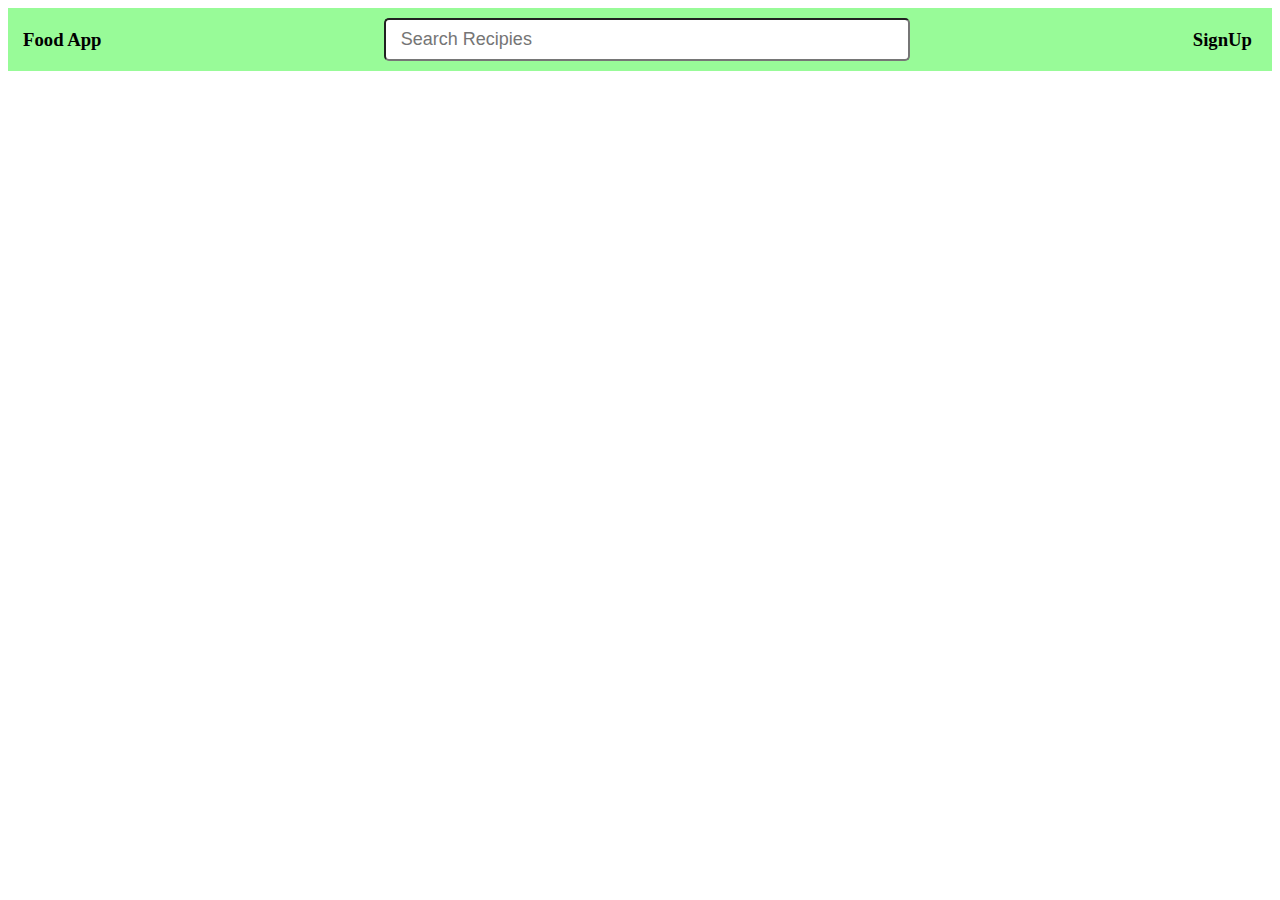
<file: index.html>
<!DOCTYPE html>
<html lang="en">
<head>
    <meta charset="UTF-8">
    <meta http-equiv="X-UA-Compatible" content="IE=edge">
    <meta name="viewport" content="width=device-width, initial-scale=1.0">
    <title>Document</title>
    <link rel="stylesheet" href="css\navbar.css">
</head>
<body>
    <div id="navbar">
    </div>
    <div id="mov">
    </div>
</body>
</html>
<script type="module">
    import {navbar,details,getval,append,show} from './components/navbar.js'

    document.querySelector("#navbar").innerHTML = navbar()
    document.querySelector("#mov").innerHTML = details()

    // console.log(navbar(),details())

    var signd = JSON.parse(localStorage.getItem("user"))
    if(signd)
    {
        document.querySelector("#sin").innerHTML = signd.name
    }

    var id
    document.querySelector("#ser").addEventListener("keyup",function()
    {
        if(id)
        {
            clearTimeout(id)
        }
        id = setTimeout(function(){
            var inp = document.querySelector("#ser").value
         var url = "https://www.themealdb.com/api/json/v1/1/search.php?s="+inp
            getval(url)
        },1000)
    })
    console.log("r")
    document.querySelector("#sin").addEventListener("click",function()
    {
        console.log("r")
        window.open("signup.html","_self")
    })
    
    var url1 = "https://www.themealdb.com/api/json/v1/1/random.php"
    getval(url1)
    // function rec()
    // {
    //     if(id)
    //     {
    //         clearTimeout(id)
    //     }
    //     id = setTimeout(function(){
    //         var inp = document.querySelector("#ser").value
    //         var url = "https://www.themealdb.com/api/json/v1/1/search.php?s="+inp
    //         getval(url)
    //     },1000)
    // }

    // async function getval()
    // {
    //     var inp = document.querySelector("#ser").value
    //     var url = "https://www.themealdb.com/api/json/v1/1/search.php?s="+inp
    //     var res = await fetch(url)
    //     var data = await res.json()
    //     console.log(data.meals)
    //     if((data.meals).length>0)
    //     {
    //         append(data.meals)
    //     }
    // }
    var res1 = document.querySelector("#res")
    //  function append(data)
    //  {
    //      res1.innerHTML = ""
    //     res1.style.display = "block"
    //     console.log("r")
    //     data.forEach(element => {
    //         var box = document.createElement("div")
    //         box.addEventListener("click",function(){
    //             show(element)
    //         })

    //         var img = document.createElement("img")
    //         img.src = element.strMealThumb

    //         var name = document.createElement("h3")
    //         name.innerText = element.strMeal
    //         console.log(name)
    //         box.append(img,name)
    //         res1.append(box)
    //     });
    //  }

    //  function show(el)
    //  {
    //     res1.style.display = "none"
    //     var b = ""
    //     var z = "strIngredient"
    //     var i = 1
    //     var b = ""
    //     for(var k in el)
    //     {
    //         if(k == z+i)
    //         {
    //             if(el[k]=="")
    //             {
    //                 break;
    //             }
    //             else
    //             {
    //                 b=b+i+")"+el[k]+", "
    //                 i++
    //             }
    //         }
    //     }
    //     console.log(b)
        
    //     document.querySelector("#mov").style.display = "flex"
    //     document.querySelector("#mi").innerHTML=""
    //     document.querySelector("#t").innerHTML=""
    //     document.querySelector("#act").innerHTML=""
    //     document.querySelector("#rd").innerHTML=""
    //     document.querySelector("#rat").innerHTML=""
    //     var img = document.createElement("img")
    //     img.src = el.strMealThumb
    //     document.querySelector("#mi").append(img)
    //     document.querySelector("#t").append(el.strMeal)
    //     document.querySelector("#act").append(b)
    //     document.querySelector("#rd").append(el.strInstructions)
    //     document.querySelector("#rat").append(el.strTags)
    //  }
</script>
</file>
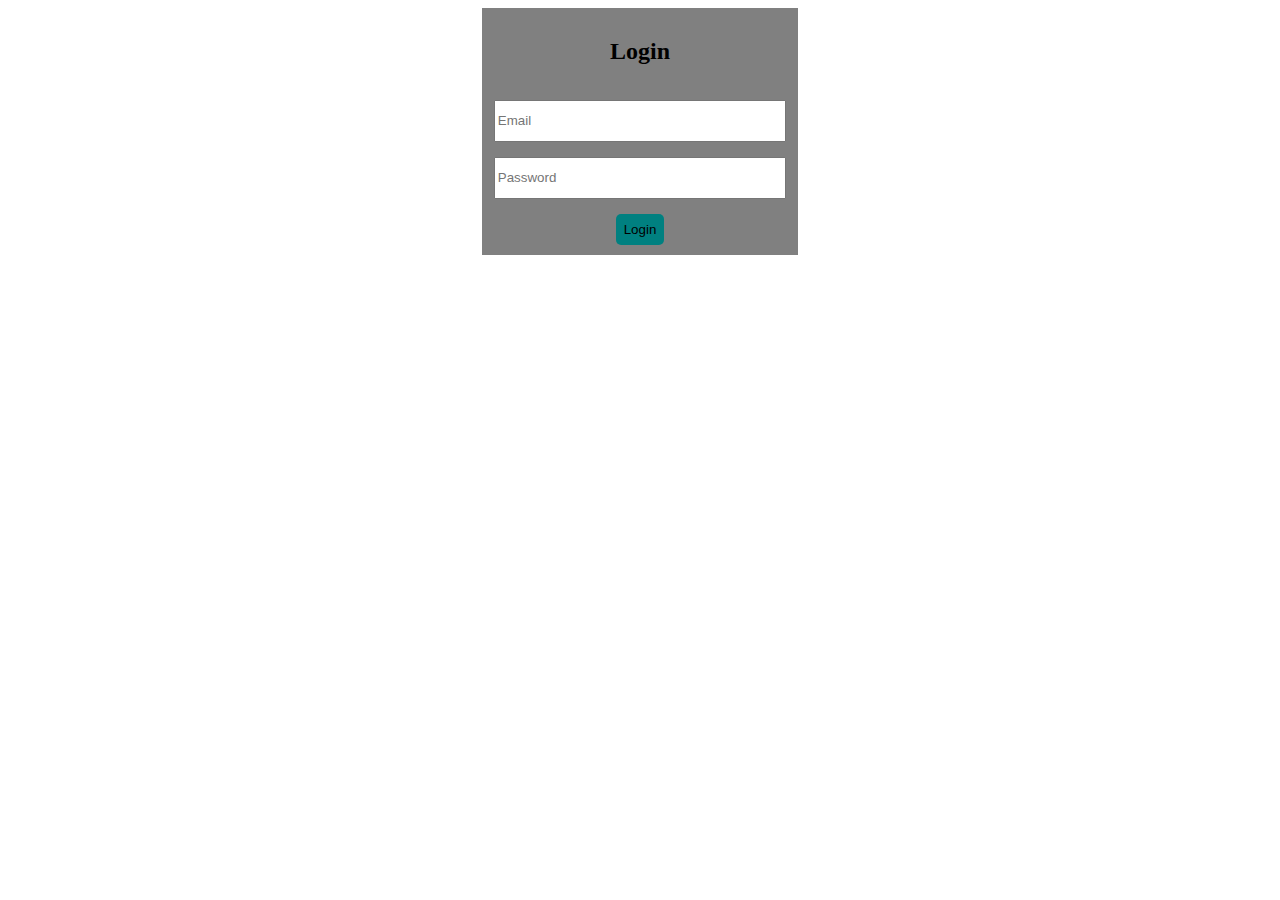
<file: login.html>
<!DOCTYPE html>
<html lang="en">
<head>
    <meta charset="UTF-8">
    <meta http-equiv="X-UA-Compatible" content="IE=edge">
    <meta name="viewport" content="width=device-width, initial-scale=1.0">
    <title>Document</title>
    <style>
        #sin{
            width: 25%;background-color: gray;margin: auto;text-align: center;padding-top: 10px;padding-bottom: 10px;
        }
        input{
            width: 90%;height: 4vh;margin-top: 15px;
        }
        button{
            border: none;padding: 8px;background-color: teal;border-radius: 5px;margin-top: 15px;
        }
    </style>
</head>
<body>
    <div id="sin">
        <h2>Login</h2>
        <input type="text" name="" id="email" placeholder="Email">
        <input type="text" name="" id="pass" placeholder="Password"><br>
        <button onclick="sig()">Login</button>
    </div>
</body>
</html>

<script>
    var a = JSON.parse(localStorage.getItem("user"))

    var b = document.querySelector("#email")
    var c = document.querySelector("#pass")

    function sig()
    {
        if(a.value=="" || b.value=="" || c.value=="")
        {
            alert("Fill all the input boxes")
        }
        else
        {
            if(b.value==a.email && c.value==a.pass)
            {
                alert("Login Sucessful !!")
                window.open("index.html","_self")
            }
            else
            {
                alert("Wrong Credentials")
                window.location.reload()
            }
        }
    }
</script>
</file>
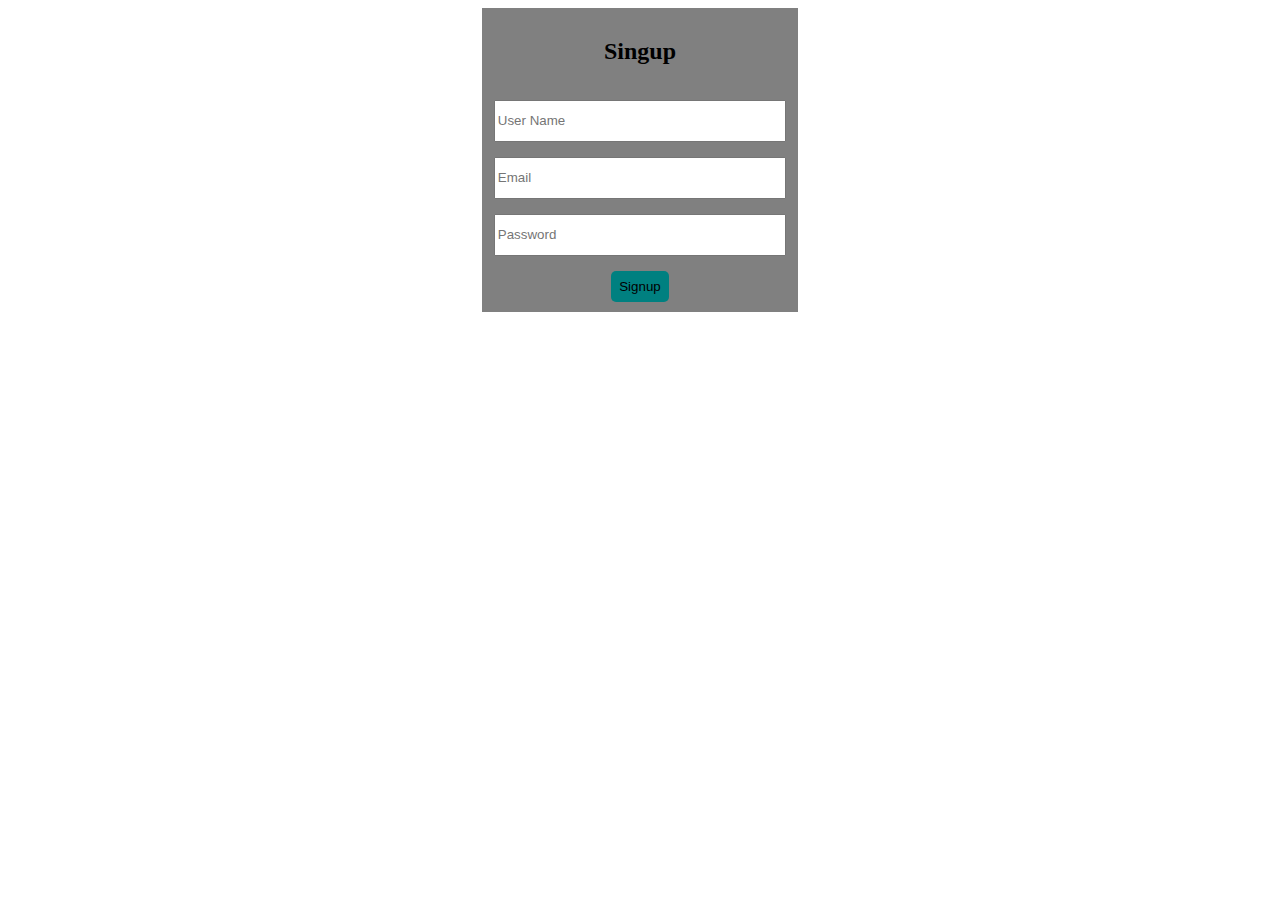
<file: signup.html>
<!DOCTYPE html>
<html lang="en">
<head>
    <meta charset="UTF-8">
    <meta http-equiv="X-UA-Compatible" content="IE=edge">
    <meta name="viewport" content="width=device-width, initial-scale=1.0">
    <title>Document</title>
    <style>
        #sin{
            width: 25%;background-color: gray;margin: auto;text-align: center;padding-top: 10px;padding-bottom: 10px;
        }
        input{
            width: 90%;height: 4vh;margin-top: 15px;
        }
        button{
            border: none;padding: 8px;background-color: teal;border-radius: 5px;margin-top: 15px;
        }
    </style>
</head>
<body>
    <div id="sin">
        <h2>Singup</h2>
        <input type="text" name="" id="user" placeholder="User Name">
        <input type="text" name="" id="email" placeholder="Email">
        <input type="text" name="" id="pass" placeholder="Password"><br>
        <button onclick="sig()">Signup</button>
    </div>
</body>
</html>
<script>
    var a = document.querySelector("#user")
    var b = document.querySelector("#email")
    var c = document.querySelector("#pass")

    function sig()
    {
        if(a.value=="" || b.value=="" || c.value=="")
        {
            alert("Fill all the input boxes")
        }
        else
        {
            var obj = {
                name:a.value,
                email:b.value,
                pass:c.value
            }
            localStorage.setItem("user",JSON.stringify(obj))
            window.open("login.html","_self")
        }
    }
</script>
</file>
